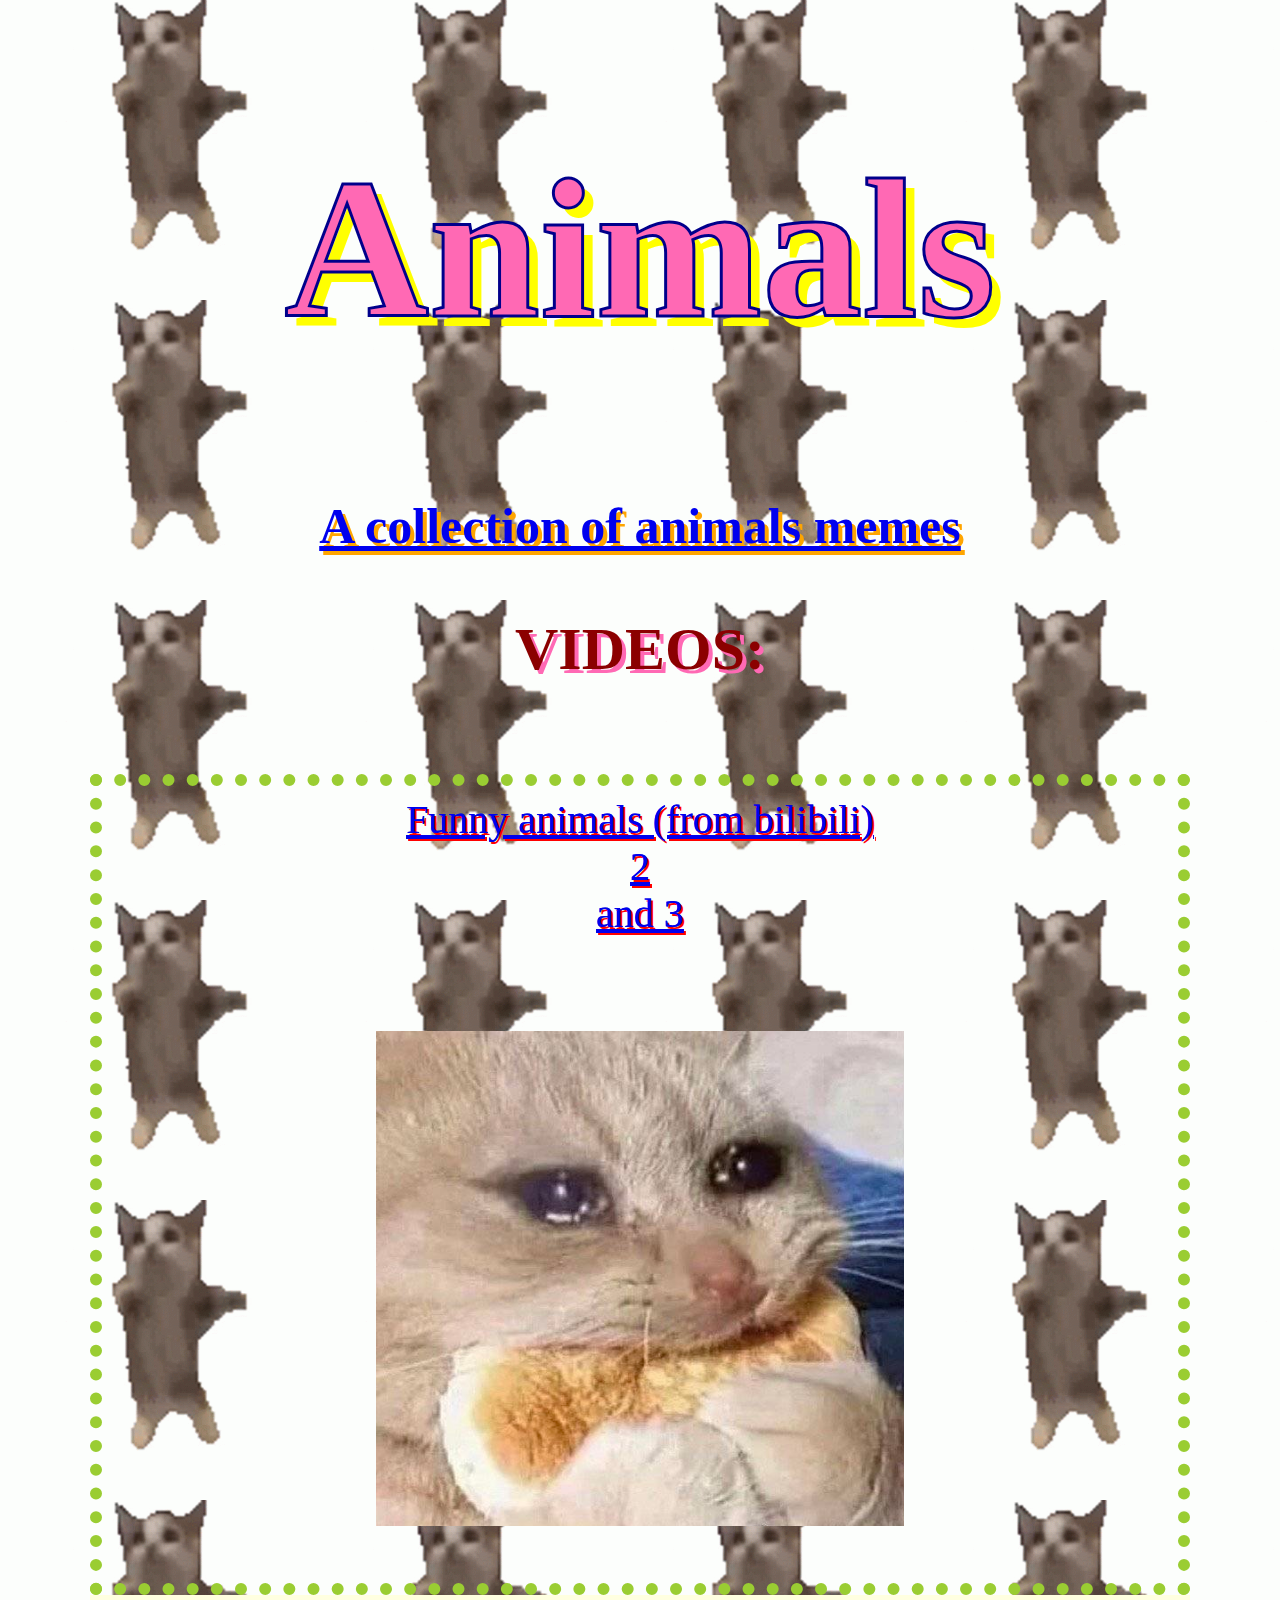
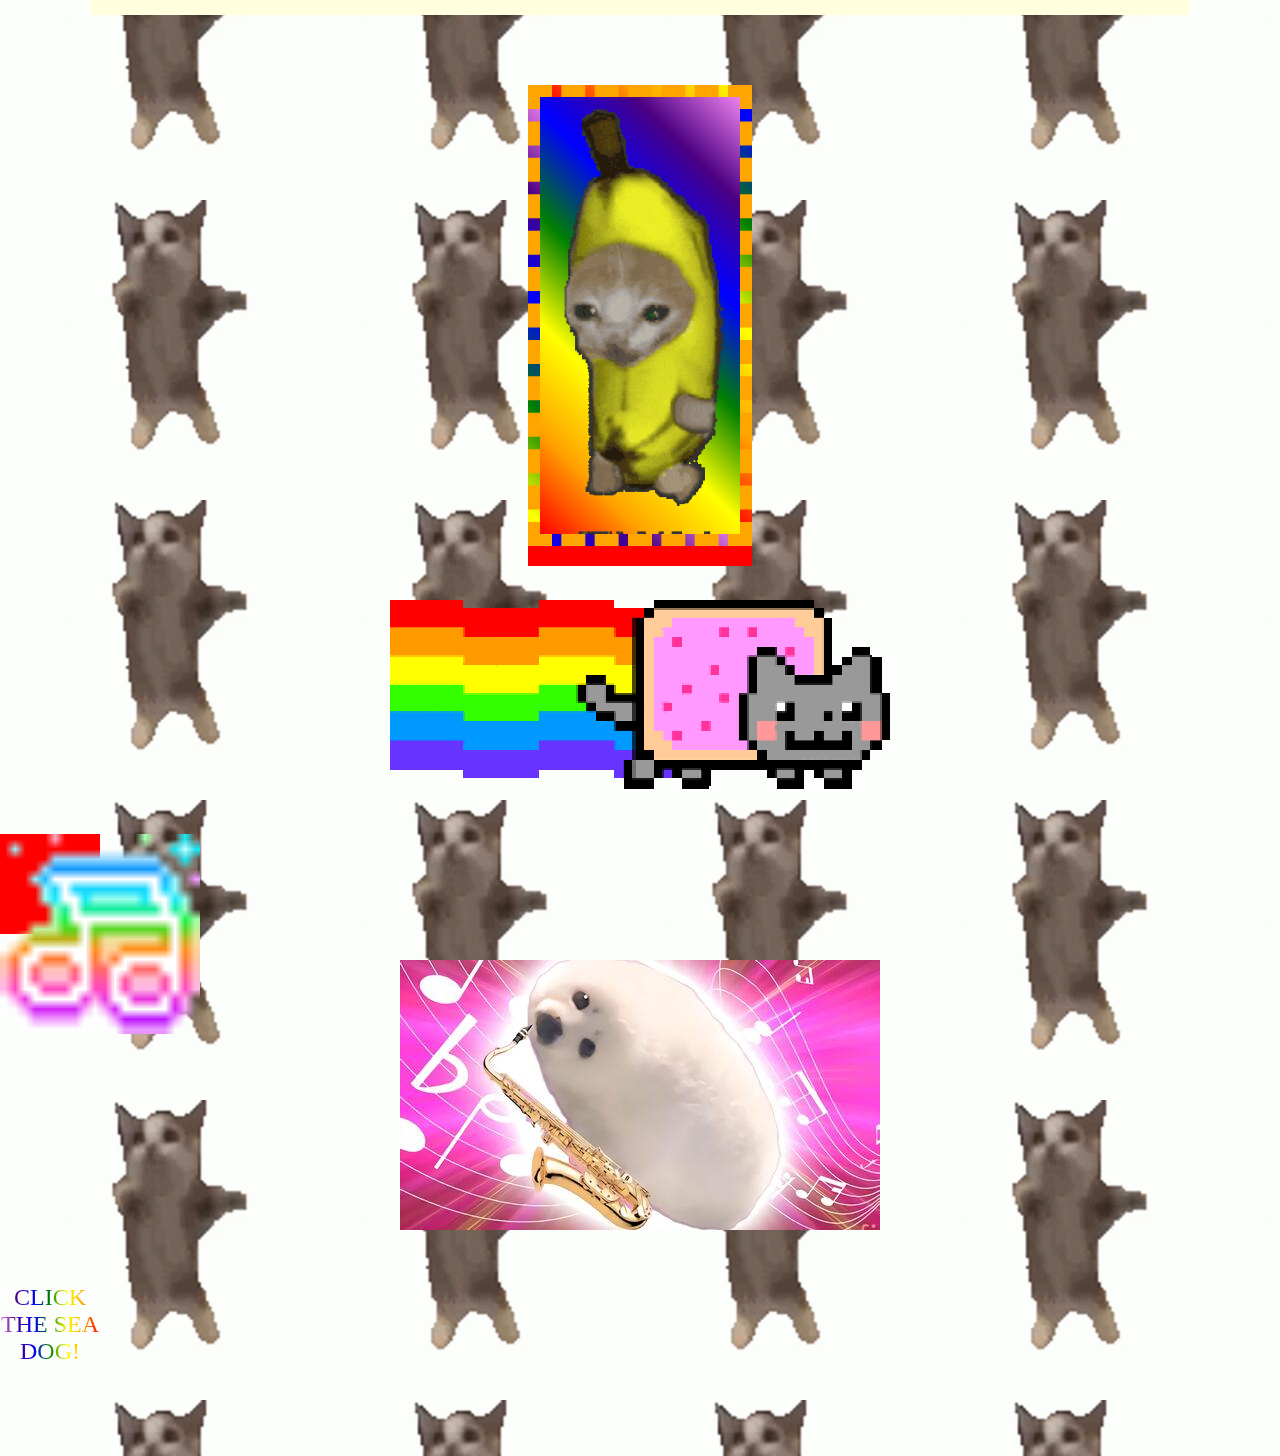
<file: web_animals3/index.html>
<!DOCTYPE html>
<html>
<head>
    <title>❤❤Animals❤❤</title>
    <style>
        body {
            background-color: rgba(255, 255, 0, 0.3);
            margin: 0;
            overflow: scroll;
            background-image: url('IMG_6254.GIF');
            background-repeat: repeat;
            background-size: 300px 300px;
        }

        h1 {
            font-size: 200px;
            color: hotpink;
            text-align: center;
            -webkit-text-stroke: 3px darkblue; 
            text-stroke: 100px darkblue; 
            text-shadow: 10px 10px yellow; 
        }
       h2 {
            font-size: 50px; 
            text-shadow: 4px 4px orange;
            text-align: center;
        }
        h3 {
            font-size: 60px; 
            text-shadow: 4px 4px hotpink;
            color: darkred;
            text-align: center;
        }

        @keyframes moveLeftToRight {
            0% {
                transform: translateX(-100%); 
            }
            100% {
                transform: translateX(100%); 
            }
        }

        
        @keyframes rotateImage {
            from {
                transform: rotate(0deg);
            }
            to {
                transform: rotate(360deg);
            }
        }

        @keyframes moveUpAndDown {
            0%, 100% {
                transform: translateY(0);
            }
            50% {
                transform: translateY(-20px);
            }
        }

        img.nyan {
            animation: moveLeftToRight 5s linear infinite; 
        }

        img.cry {
            animation: rotateImage 5s linear infinite; 
        }

        /* Zoom in effect for dog images */
        .dog {
            animation: moveUpAndDown 2s ease-in-out infinite, rotateImage 5s linear infinite; 
            cursor: pointer; 
            transition: transform 0.3s ease; 
        }

        /* Apply zoom effect on hover */
        .dog:hover {
            transform: scale(1.2); /* Increase the size on hover */
        }

        img {
            display: block;
            margin: auto;
            text-align: center;
        }

        /* Apply gradient background to .Line1 */
        .Line1 {
            background: linear-gradient(45deg, red, orange, yellow, green, blue, indigo, violet);
            width: 50%;
            border: 12px dashed orange;
            box-shadow: 0px 20px 0px red;
        }

        p {
            margin: 90px;
            padding: 10px;
            background: linear-gradient(45deg, red, orange, yellow, green, blue, indigo, violet); 
            font-size: 40px;
            border: 12px dotted yellowgreen;
            box-shadow: 0px 20px 0px lightyellow;
            text-shadow: 2px 2px red;
            text-align: center;
            background-clip: text; 
            -webkit-background-clip: text; 
            color: transparent; 
        }

        .Miao {
            background-color: yellow;
            width: 50%;
        }

        .small-banana {
            width: 200px; 
            height: auto;
        }
        .non-clickable {
            pointer-events: none;
        }

        /* Keyframes for mango.jpeg animation */
        @keyframes moveMango {
            0% {
                transform: translate(0, 0);
            }
            25% {
                transform: translate(50px, 50px);
            }
            50% {
                transform: translate(100px, 0);
            }
            75% {
                transform: translate(50px, -50px);
            }
            100% {
                transform: translate(0, 0);
            }
        }

        /* Styling for mango.jpeg */
        .mango {
            position: absolute;
            animation: moveMango 5s ease-in-out infinite;
           
        }

        /* Rainbow gradient line style */
        .rainbow-line {
            text-align: center;
            font-size: 24px;
            background: linear-gradient(to right, violet, indigo, blue, green, yellow, orange, red);
            background-clip: text;
            -webkit-background-clip: text;
            color: transparent;

        }

        
        .note {
            display: block;
            margin: auto;
            text-align: center;
            background: none; 
            width: 200px; 
            height: auto;
            cursor: pointer; 
            transition: transform 0.3s ease; 
        }
        .note:hover {
            transform: scale(1.2); 
        }
    </style>
</head>
<body>
    <h1>Animals</h1>
    <h2><a href="https://giphy.com/explore/funny-animal">A collection of animals memes</a></h2>
        
    <h3>VIDEOS:</h3>
    
    <p>
    	<a href="https://www.bilibili.com/video/BV1Lk4y117ya/?spm_id_from=333.999.0.0&vd_source=014b7d89c37d717f820de0c99e187b1f">
        Funny animals (from bilibili)</a>
        <br> 
        <a href="https://www.bilibili.com/video/BV1iU4y1d7oU/?spm_id_from=333.999.0.0">
        2</a>
        <br> 
        <a href="https://www.bilibili.com/video/BV1Ct4y1U7GF/?spm_id_from=333.999.0.0&vd_source=014b7d89c37d717f820de0c99e187b1f">
        and 3</a>
        <br><br><br>
        <img src="cry.jpg" class="Miao cry" /><br>
        <b></b>
        <i></i>
    </p>

    <img src="banana.GIF" alt="Banana GIF" class="Line1 small-banana" />
    <br><br><br>
    <img src="nyan.GIF" alt="Left-to-Right GIF" class="nyan"> 
   	<br><br>
    <div class="mango">
        <img src="note.GIF" alt="Note GIF" class="note" />
    </div>
    <br><br><br><br><br><br><br>
    
    <a href="https://www.youtube.com/watch?v=Rk1MYMPDx3s">
        <img src="dog.jpg" alt="Dog JPG" class="dog" />
    </a>
    <br><br><br>
    <div class="rainbow-line">CLICK THE SEA DOG!</div>
    <br><br><br><br>

  <style>
        @keyframes example {
            from {background-color: red;}
            to {background-color: yellow;}
        }
        
        div {
            width: 100px;
            height: 100px;
            background-color: red;
            animation-name: example;
        }
  </style>
</body>
</html>
</file>
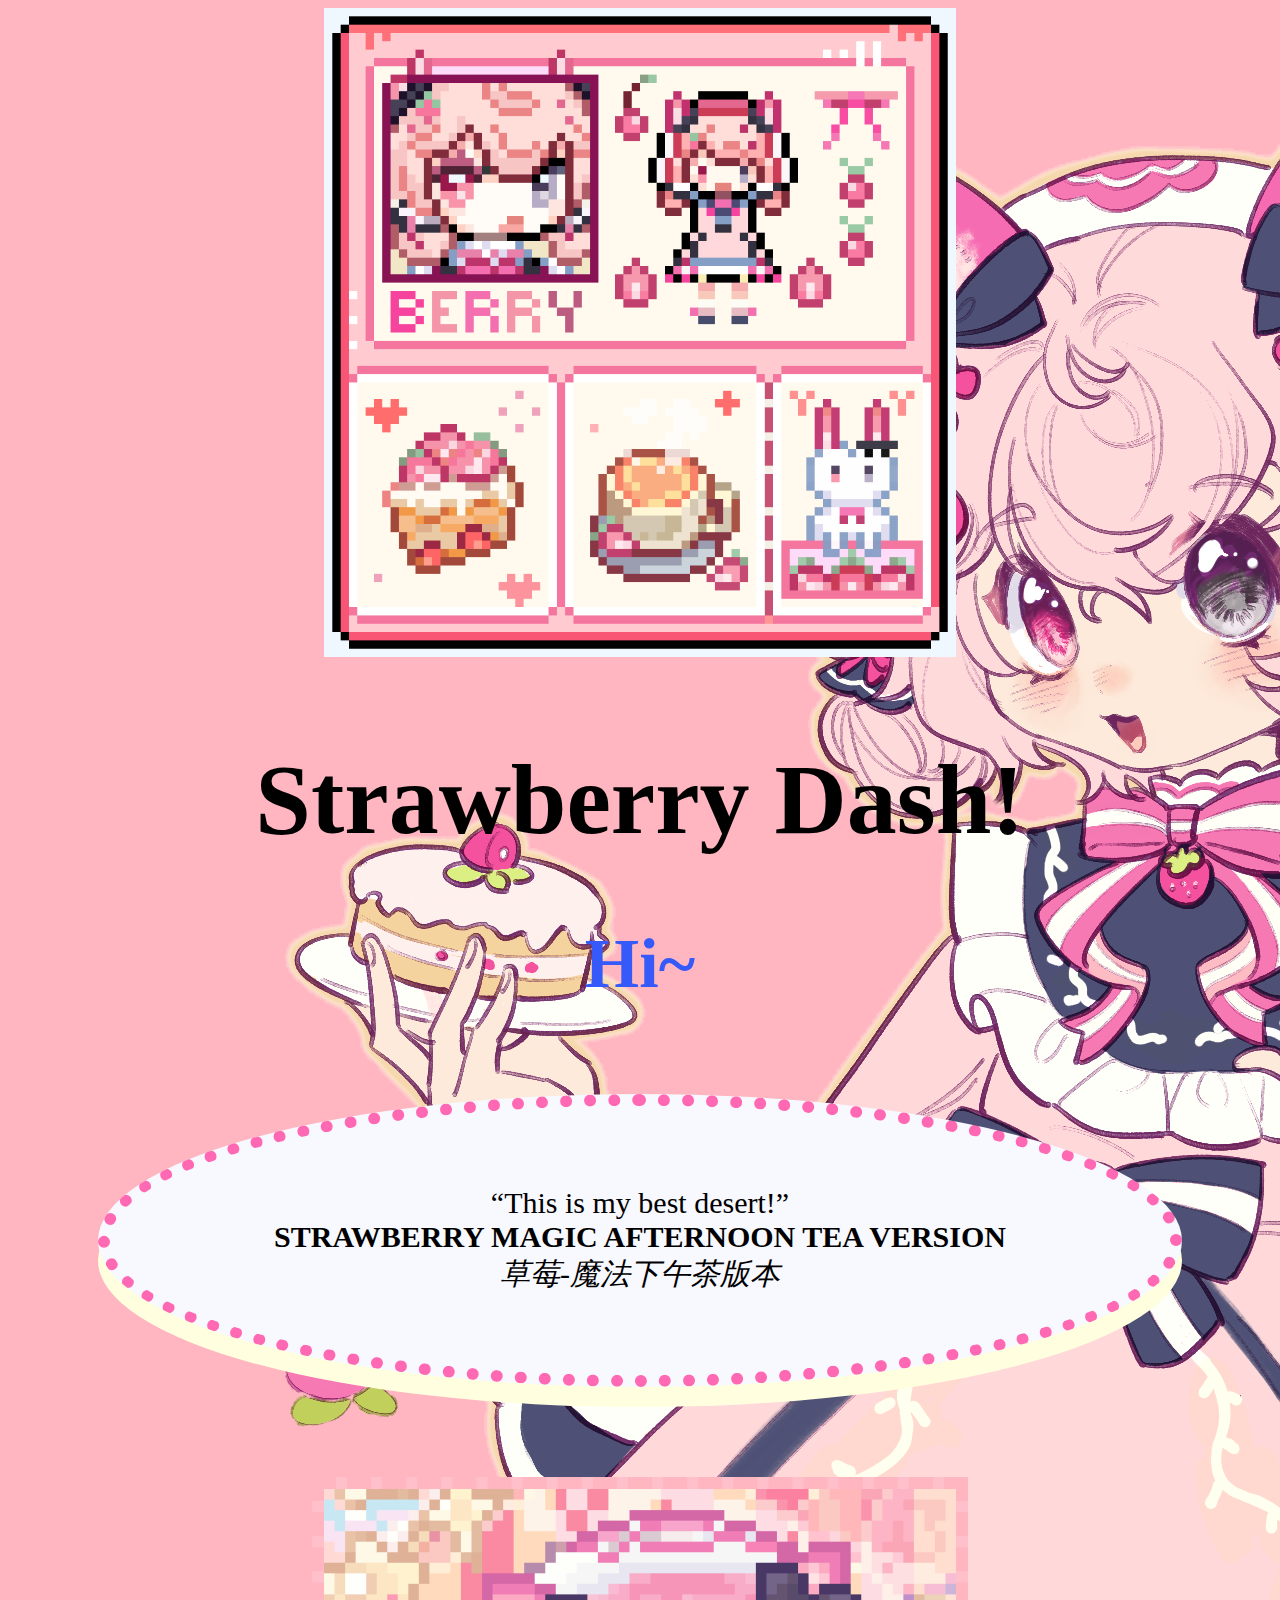
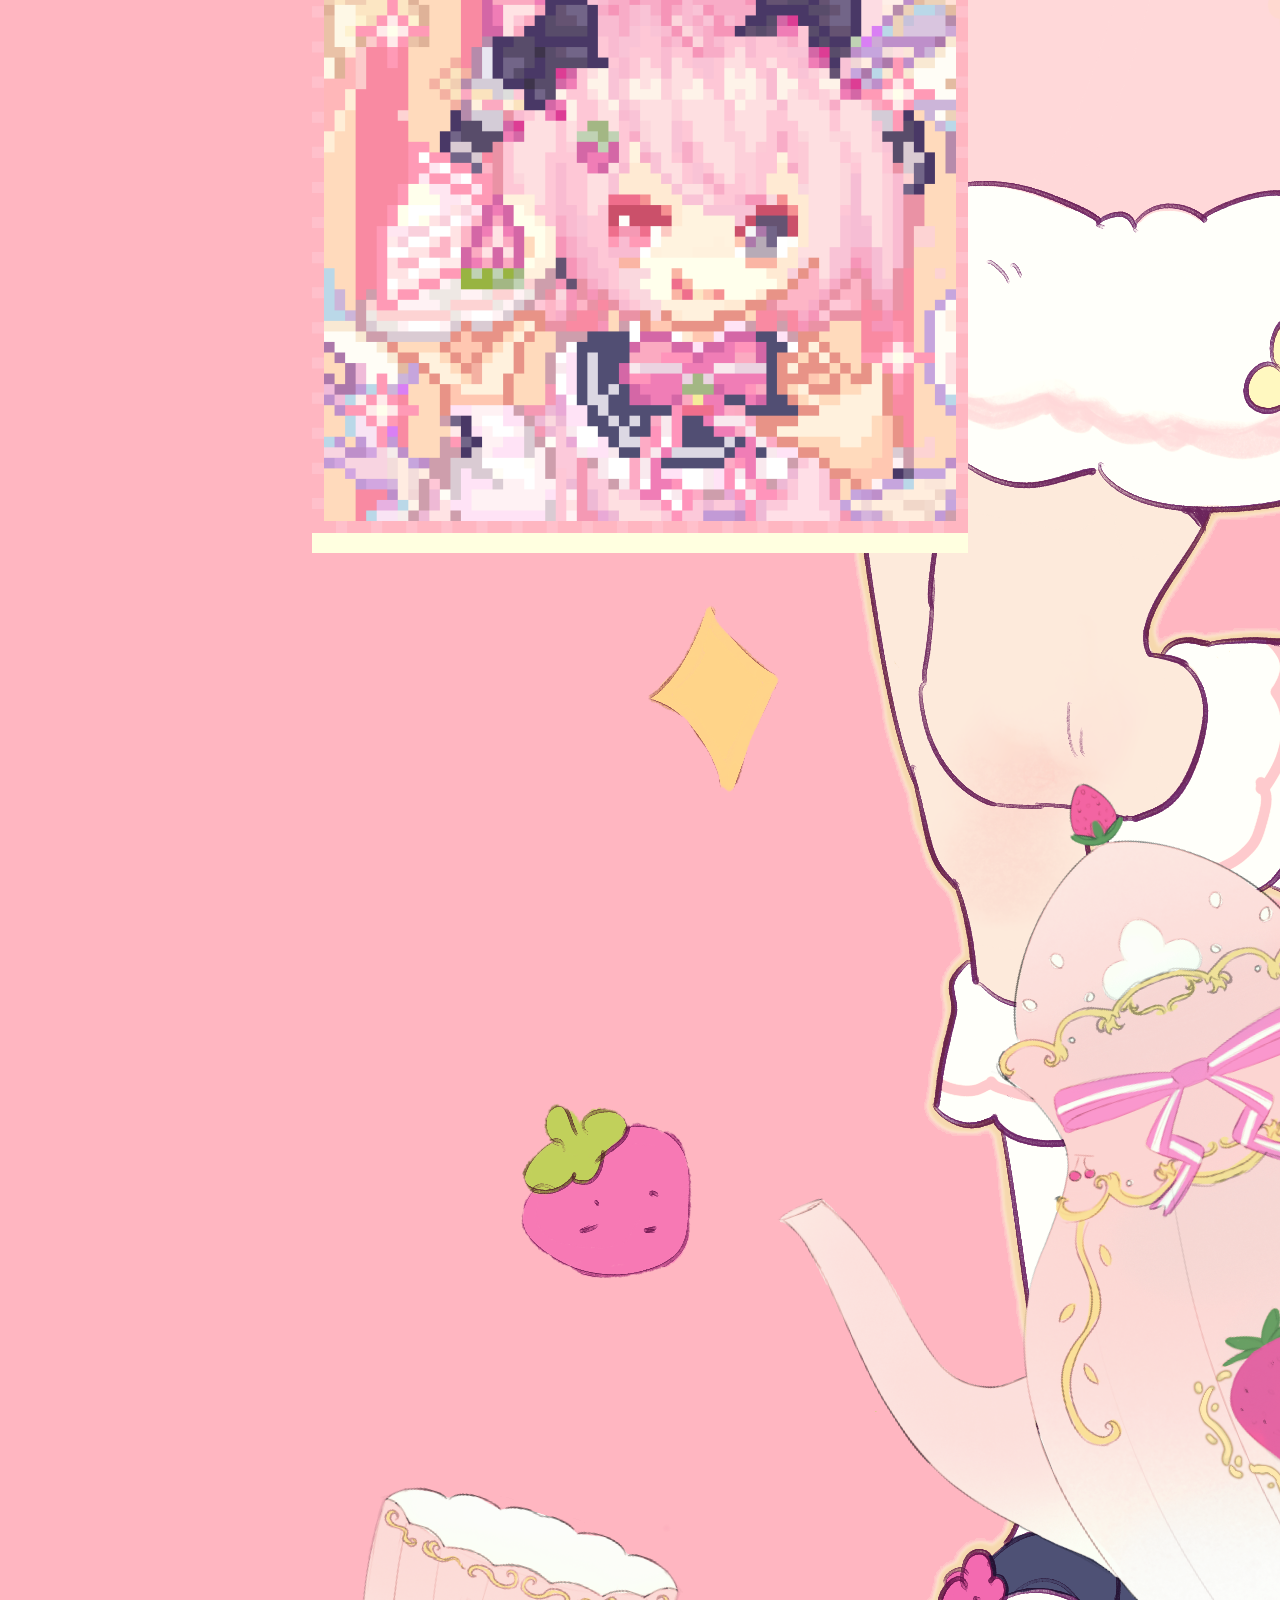
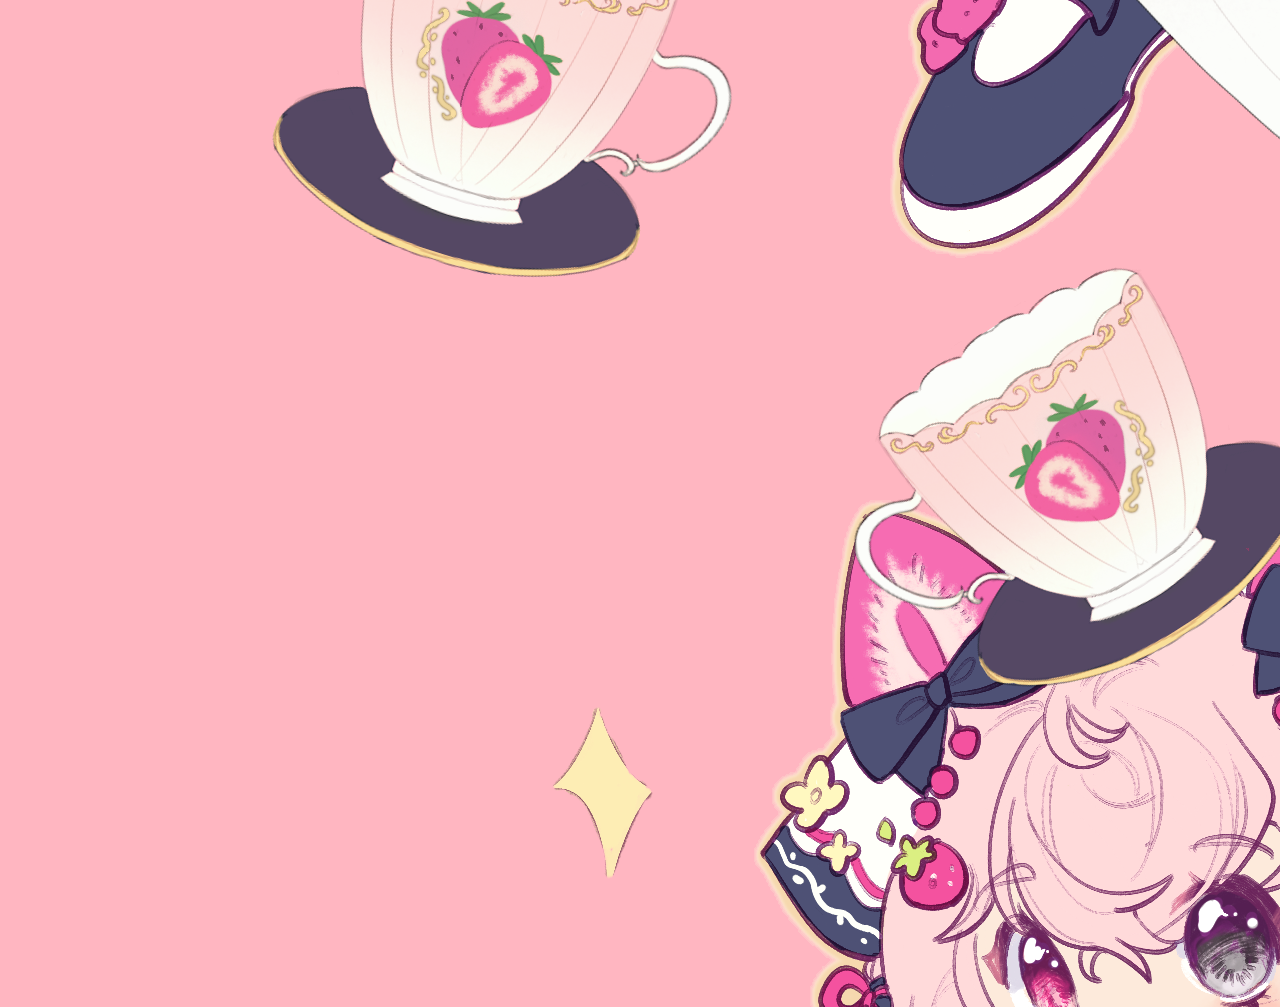
<file: ocpart/web_myoc1/index.html>
<html>
	<head>
		<title>My Strawberry Website</title>
		<style>
			body
			{
				background-color:lightpink;
				background-image: url('img2.png');
				background-size:auto;
			}
			h1
			{
				font-size:100px;
				color:black;
				text-align:center;
			}
			h2{
				font-size:70px;
				color:rgb(54, 89, 249);
				text-align:center;
			}
			img
			{
				display: block;
				margin: auto;
			}
			p
			{
				margin:90px;
				padding:80px;
				background-color:ghostwhite;
				font-size:30px;
				border: 12px dotted hotpink;
				border-radius: 50%;
				box-shadow: 0px 20px 0px lightyellow;
				text-align:center;
			}
			.Miao
			{
				background-color: aliceblue;
				width:50%;
			}
			.Line1
			{
				background-color: pink;
				width:50%;
				border: 12px dashed lightpink;
				box-shadow: 0px 20px 0px lightyellow;
			}
		</style>
	</head>
	<body>
		<img src="Straw.GIF" class="Miao"/><br>
		<h1>Strawberry Dash!</h1>
		<h2>Hi~</h2>
		<p>“This is my best desert!”<br>
			<b>STRAWBERRY MAGIC AFTERNOON TEA VERSION</b><br>
			<i>草莓-魔法下午茶版本</i>
		</p>

		<img src="IMG_1.GIF" class="Line1"/><br>
		<img src="Goods.png"/>
	</body>
</html>
</file>
